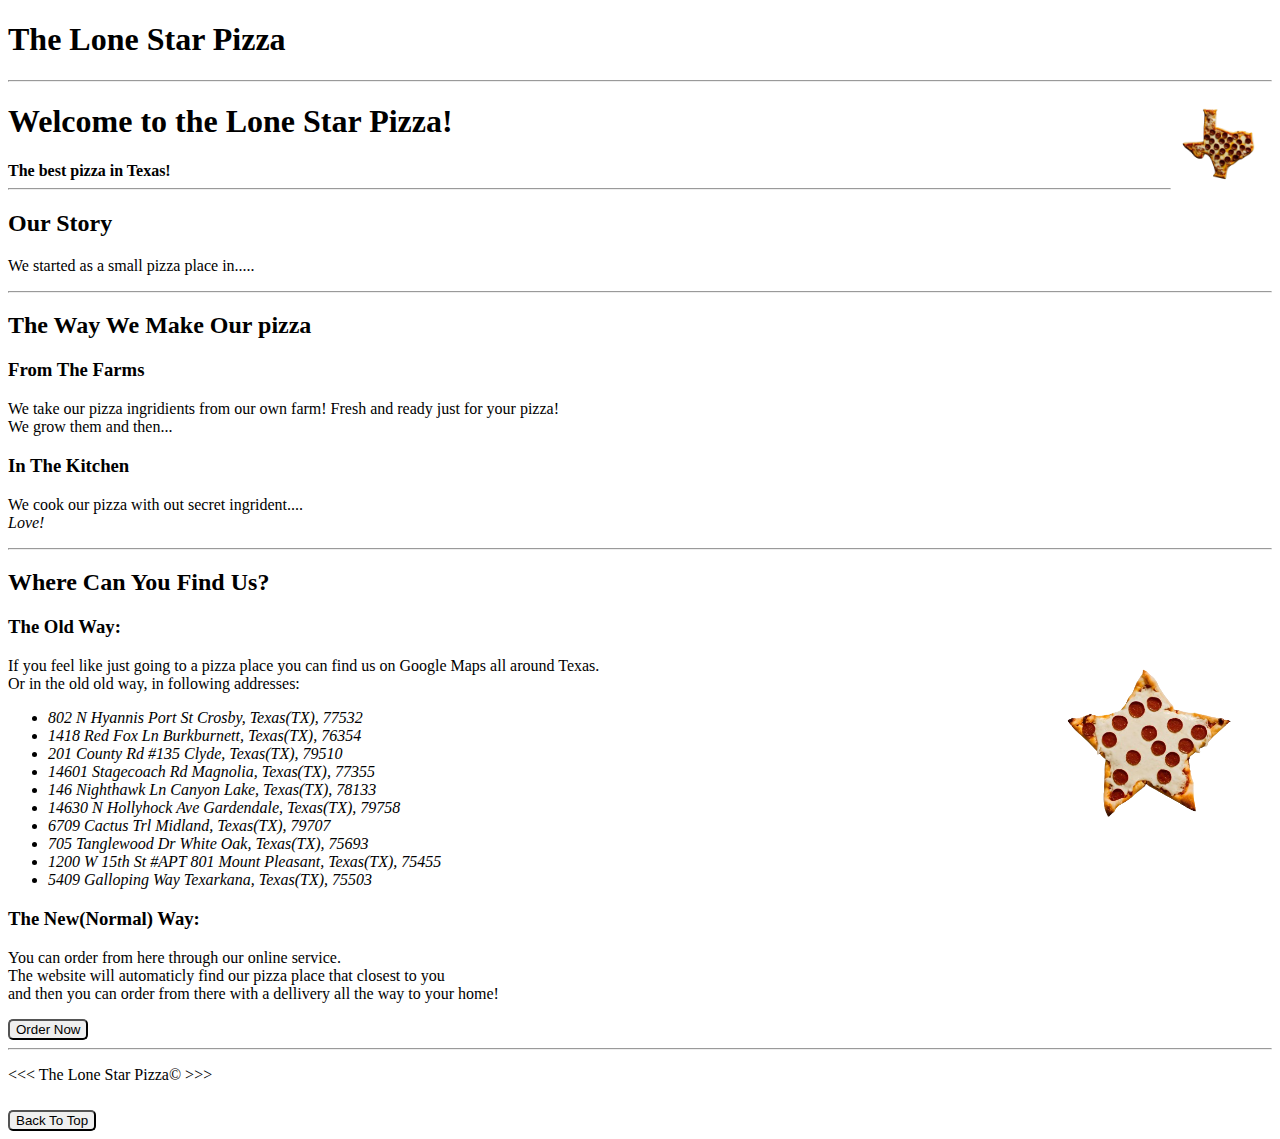
<file: index.html>
<!DOCTYPE html>
<html lang="en">
  <head>
    <meta charset="UTF-8" />
    <meta name="viewport" content="width=device-width, initial-scale=1.0" />
    <meta
      name="description"
      content="Hungry? In the Lone Star Pizza we make the best pizza in Texas! Enter the site now and order your favorite pizza with one or more toppings out of 100+ toppings that we got. Maybe we are lone star but our pizza has five!"
    />
    <meta name="author" content="Lone Star Pizza" />
    <title>Lone Star Pizza</title>
    <link
      rel="icon"
      href="Images/A_pizza_in_the_shape_of_a_star-removebg-preview.png"
      type="image/x-icon"
    />
    <link rel="stylesheet" href="style.css" type="text/css" />
  </head>

  <body>
    <header>
      <h1 id="BodyT">The Lone Star Pizza</h1>
      <hr />
      <!-- <nav>
        <ul class="NavUl">
          <li>
            <a href="#OurStory">Our Story</a>
          </li>
          <li>
            <a href="#HowPizza">How We Make Our Pizza</a>
          </li>
          <li>
            <a href="#WhereWe">Where Can You Find Us</a>
          </li>
        </ul>
        </nav> 
        <hr />-->

      <img
        id="WelcomeImg"
        src="Images/A_pizza_in_the_shape_of_Texas-removebg-preview.png"
        alt="A picture of a pizza in the shape of Texas"
        title="Are you hungry enough to eat a pizza the size of Texas?"
        width="500"
        height="500"
      />

      <figure id="WelcomeText">
        <h1>Welcome to the Lone Star Pizza!</h1>
        <figcaption><strong>The best pizza in Texas!</strong></figcaption>
      </figure>
      <hr />
    </header>

    <main>
      <section id="OurStory">
        <h2>Our Story</h2>
        <p>We started as a small pizza place in.....</p>
      </section>

      <hr />

      <section id="HowPizza">
        <h2>The Way We Make Our pizza</h2>
        <h3>From The Farms</h3>
        <p>
          We take our pizza ingridients from our own farm! Fresh and ready just
          for your pizza!<br />
          We grow them and then...
        </p>
        <h3>In The Kitchen</h3>
        <p>
          We cook our pizza with out secret ingrident....<br />
          <em>Love!</em>
        </p>
      </section>

      <hr />

      <section id="WhereWe">
        <h2>Where Can You Find Us?</h2>

        <img
          id="MiddleImg"
          src="Images/A_pizza_in_the_shape_of_a_star-removebg-preview.png"
          alt="A picture of a pizza in the shape of a star"
          title="Are you hungry enough to eat a pizza the size of a Star?!"
          width="500"
          height="500"
        />

        <h3>The Old Way:</h3>
        <p>
          If you feel like just going to a pizza place you can find us on Google
          Maps all around Texas. <br />
          Or in the old old way, in following addresses:
        </p>
        <address>
          <ul>
            <li>802 N Hyannis Port St Crosby, Texas(TX), 77532</li>
            <li>1418 Red Fox Ln Burkburnett, Texas(TX), 76354</li>
            <li>201 County Rd #135 Clyde, Texas(TX), 79510</li>
            <li>14601 Stagecoach Rd Magnolia, Texas(TX), 77355</li>
            <li>146 Nighthawk Ln Canyon Lake, Texas(TX), 78133</li>
            <li>14630 N Hollyhock Ave Gardendale, Texas(TX), 79758</li>
            <li>6709 Cactus Trl Midland, Texas(TX), 79707</li>
            <li>705 Tanglewood Dr White Oak, Texas(TX), 75693</li>
            <li>1200 W 15th St #APT 801 Mount Pleasant, Texas(TX), 75455</li>
            <li>5409 Galloping Way Texarkana, Texas(TX), 75503</li>
          </ul>
        </address>

        <h3>The New&#40;Normal&#41; Way:</h3>
        <p>
          You can order from here through our online service.<br />
          The website will automaticly find our pizza place that closest to you
          <br />
          and then you can order from there with a dellivery all the way to your
          home!
        </p>

        <a id="ON" href="order.html"><button id="ONB">Order Now</button></a>
      </section>
    </main>

    <footer>
      <hr />
      <p>&lt;&lt;&lt; The Lone Star Pizza&copy; &gt;&gt;&gt;</p>

      <a id="BTT" href="#"><button id="BTTB">Back To Top</button></a>
    </footer>
  </body>
</html>
</file>
<file: style.css>
#WelcomeText{
    margin: 0;
}
#WelcomeImg{
    width: 8%;
    height: 8%;
    float: right;
}
#MiddleImg{
    width: 20%;
    height: 20%;
    float: right;
}
#BTTB{
    border-radius: 5px;
    margin-top: 10px;
}
#BTT :hover{
    font-size: 15px;
}
#ONB{
    border-radius: 5px;
}
#ON :hover{
    font-size: 15px;
}
</file>
